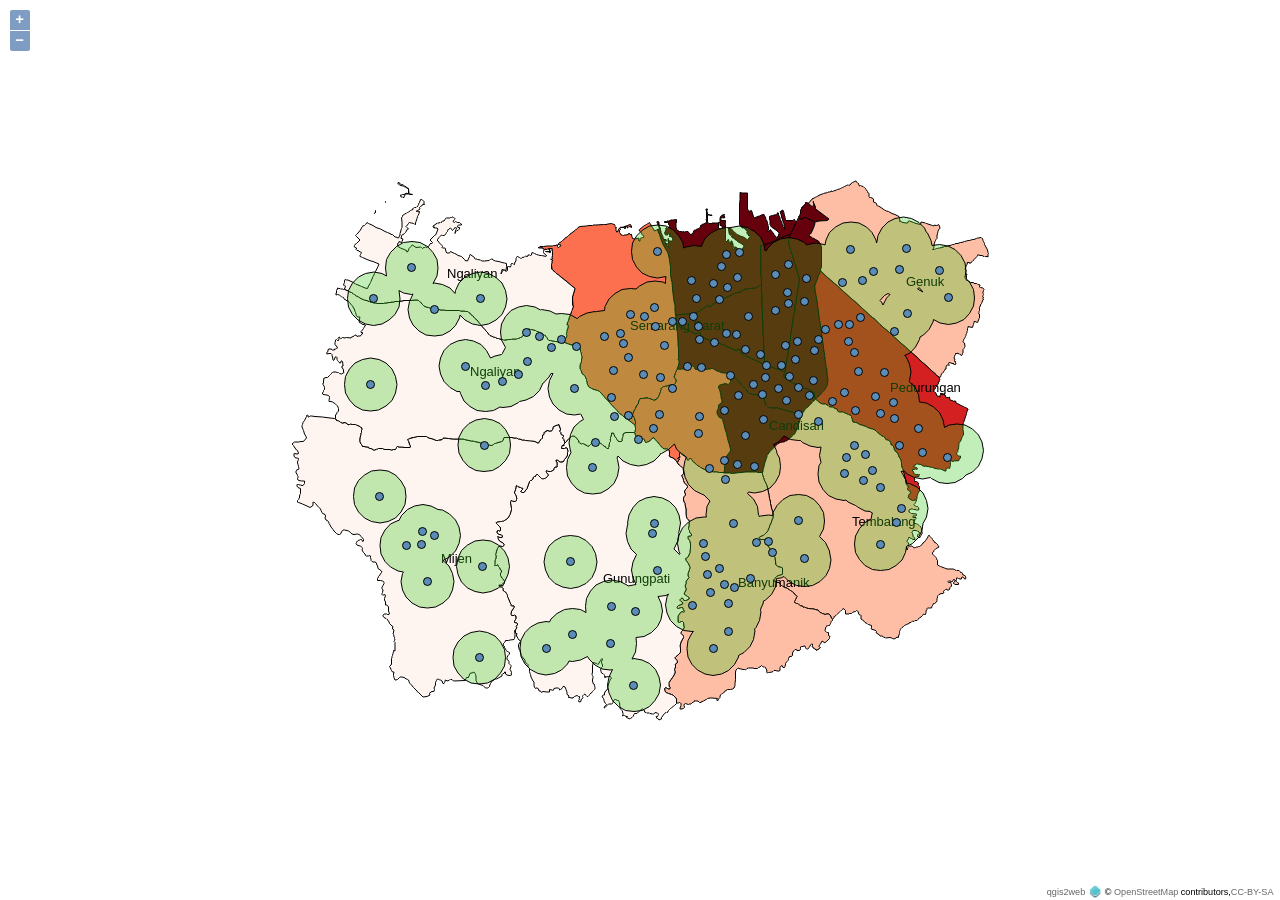
<file: qgis2web_2026_11_16-20_30_12_214000/index.html>
<!doctype html>
<html lang="en">
    <head>
        <meta charset="utf-8">
        <meta http-equiv="X-UA-Compatible" content="IE=edge">
        <meta name="viewport" content="initial-scale=1,user-scalable=no,maximum-scale=1,width=device-width">
        <meta name="mobile-web-app-capable" content="yes">
        <meta name="apple-mobile-web-app-capable" content="yes">
        <link rel="stylesheet" href="./resources/ol.css">
        <link rel="stylesheet" href="./resources/ol3-layerswitcher.css">
        <link rel="stylesheet" href="./resources/qgis2web.css">
        <style>
        html, body {
            background-color: #ffffff;
        }
        </style>
        <style>
        html, body, #map {
            width: 100%;
            height: 100%;
            padding: 0;
            margin: 0;
        }
        </style>
        <title></title>
    </head>
    <body>
        <div id="map">
            <div id="popup" class="ol-popup">
                <a href="#" id="popup-closer" class="ol-popup-closer"></a>
                <div id="popup-content"></div>
            </div>
        </div>
        <script src="resources/qgis2web_expressions.js"></script>
        <script src="resources/polyfills.js"></script>
        <script src="./resources/functions.js"></script>
        <script src="./resources/ol.js"></script>
        <script src="./resources/ol3-layerswitcher.js"></script>
        <script src="layers/KOTA_SEMARANG_0.js"></script><script src="layers/cakupan_1000m_1.js"></script><script src="layers/faskes_semarang_2.js"></script>
        <script src="styles/KOTA_SEMARANG_0_style.js"></script><script src="styles/cakupan_1000m_1_style.js"></script><script src="styles/faskes_semarang_2_style.js"></script>
        <script src="./layers/layers.js" type="text/javascript"></script> 
        <script src="./resources/qgis2web.js"></script>
        <script src="./resources/Autolinker.min.js"></script>
    </body>
</html>
</file>
<file: qgis2web_2026_11_16-20_30_12_214000/resources/ol.css>
.ol-box{box-sizing:border-box;border-radius:2px;border:2px solid #00f}.ol-mouse-position{top:8px;right:8px;position:absolute}.ol-scale-line{background:rgba(0,60,136,.3);border-radius:4px;bottom:8px;left:8px;padding:2px;position:absolute}.ol-scale-line-inner{border:1px solid #eee;border-top:none;color:#eee;font-size:10px;text-align:center;margin:1px;will-change:contents,width}.ol-overlay-container{will-change:left,right,top,bottom}.ol-unsupported{display:none}.ol-unselectable,.ol-viewport{-webkit-touch-callout:none;-webkit-user-select:none;-moz-user-select:none;-ms-user-select:none;user-select:none;-webkit-tap-highlight-color:transparent}.ol-selectable{-webkit-touch-callout:default;-webkit-user-select:auto;-moz-user-select:auto;-ms-user-select:auto;user-select:auto}.ol-grabbing{cursor:-webkit-grabbing;cursor:-moz-grabbing;cursor:grabbing}.ol-grab{cursor:move;cursor:-webkit-grab;cursor:-moz-grab;cursor:grab}.ol-control{position:absolute;background-color:rgba(255,255,255,.4);border-radius:4px;padding:2px}.ol-control:hover{background-color:rgba(255,255,255,.6)}.ol-zoom{top:.5em;left:.5em}.ol-rotate{top:.5em;right:.5em;transition:opacity .25s linear,visibility 0s linear}.ol-rotate.ol-hidden{opacity:0;visibility:hidden;transition:opacity .25s linear,visibility 0s linear .25s}.ol-zoom-extent{top:4.643em;left:.5em}.ol-full-screen{right:.5em;top:.5em}@media print{.ol-control{display:none}}.ol-control button{display:block;margin:1px;padding:0;color:#fff;font-size:1.14em;font-weight:700;text-decoration:none;text-align:center;height:1.375em;width:1.375em;line-height:.4em;background-color:rgba(0,60,136,.5);border:none;border-radius:2px}.ol-control button::-moz-focus-inner{border:none;padding:0}.ol-zoom-extent button{line-height:1.4em}.ol-compass{display:block;font-weight:400;font-size:1.2em;will-change:transform}.ol-touch .ol-control button{font-size:1.5em}.ol-touch .ol-zoom-extent{top:5.5em}.ol-control button:focus,.ol-control button:hover{text-decoration:none;background-color:rgba(0,60,136,.7)}.ol-zoom .ol-zoom-in{border-radius:2px 2px 0 0}.ol-zoom .ol-zoom-out{border-radius:0 0 2px 2px}.ol-attribution{text-align:right;bottom:.5em;right:.5em;max-width:calc(100% - 1.3em)}.ol-attribution ul{margin:0;padding:0 .5em;font-size:.7rem;line-height:1.375em;color:#000;text-shadow:0 0 2px #fff}.ol-attribution li{display:inline;list-style:none;line-height:inherit}.ol-attribution li:not(:last-child):after{content:" "}.ol-attribution img{max-height:2em;max-width:inherit;vertical-align:middle}.ol-attribution button,.ol-attribution ul{display:inline-block}.ol-attribution.ol-collapsed ul{display:none}.ol-attribution.ol-logo-only ul{display:block}.ol-attribution:not(.ol-collapsed){background:rgba(255,255,255,.8)}.ol-attribution.ol-uncollapsible{bottom:0;right:0;border-radius:4px 0 0;height:1.1em;line-height:1em}.ol-attribution.ol-logo-only{background:0 0;bottom:.4em;height:1.1em;line-height:1em}.ol-attribution.ol-uncollapsible img{margin-top:-.2em;max-height:1.6em}.ol-attribution.ol-logo-only button,.ol-attribution.ol-uncollapsible button{display:none}.ol-zoomslider{top:4.5em;left:.5em;height:200px}.ol-zoomslider button{position:relative;height:10px}.ol-touch .ol-zoomslider{top:5.5em}.ol-overviewmap{left:.5em;bottom:.5em}.ol-overviewmap.ol-uncollapsible{bottom:0;left:0;border-radius:0 4px 0 0}.ol-overviewmap .ol-overviewmap-map,.ol-overviewmap button{display:inline-block}.ol-overviewmap .ol-overviewmap-map{border:1px solid #7b98bc;height:150px;margin:2px;width:150px}.ol-overviewmap:not(.ol-collapsed) button{bottom:1px;left:2px;position:absolute}.ol-overviewmap.ol-collapsed .ol-overviewmap-map,.ol-overviewmap.ol-uncollapsible button{display:none}.ol-overviewmap:not(.ol-collapsed){background:rgba(255,255,255,.8)}.ol-overviewmap-box{border:2px dotted rgba(0,60,136,.7)}.ol-overviewmap .ol-overviewmap-box:hover{cursor:move}
</file>
<file: qgis2web_2026_11_16-20_30_12_214000/resources/ol3-layerswitcher.css>
.layer-switcher.shown.ol-control {
    background-color: transparent;
}

.layer-switcher.shown.ol-control:hover {
    background-color: transparent;
}

.layer-switcher {
    position: absolute;
    top: 3.5em;
    right: 0.5em;
    text-align: left;
}

.layer-switcher.shown {
    bottom: 3em;
}

.layer-switcher .panel {
    padding: 0 1em 0 0;
    margin: 0;
    border: 4px solid #eee;
    border-radius: 4px;
    background-color: white;
    display: none;
    max-height: 100%;
    overflow-y: auto;
}

.layer-switcher.shown .panel {
    display: block;
}

.layer-switcher button {
    float: right;
    width: 38px;
    height: 38px;
    background-image: url('[data-uri]') /*logo.png*/;
    background-repeat: no-repeat;
    background-position: 2px;
    background-color: white;
    border: none;
}

.layer-switcher.shown button {
    display: none;
}

.layer-switcher button:focus, .layer-switcher button:hover {
    background-color: white;
}

.layer-switcher ul {
    padding-left: 1em;
    list-style: none;
}

.layer-switcher li.group {
    padding-top: 5px;
}

.layer-switcher li.group > label {
    font-weight: bold;
}

.layer-switcher li.layer {
    display: table;
}

.layer-switcher li.layer label, .layer-switcher li.layer input {
    display: table-cell;
    vertical-align: sub;
}

.layer-switcher input {
    margin: 4px;
}

.layer-switcher.touch ::-webkit-scrollbar {
    width: 4px;
}

.layer-switcher.touch ::-webkit-scrollbar-track {
    -webkit-box-shadow: inset 0 0 6px rgba(0,0,0,0.3);
    border-radius: 10px;
}

.layer-switcher.touch ::-webkit-scrollbar-thumb {
    border-radius: 10px;
    -webkit-box-shadow: inset 0 0 6px rgba(0,0,0,0.5);
}
</file>
<file: qgis2web_2026_11_16-20_30_12_214000/resources/qgis2web.css>
html, body {
    height: 100%;
    padding: 0;
    margin: 0;
    font-family: sans-serif;
    font-size: small;
}

th, td {
    vertical-align: top;
    text-align: left;
}

#map {
    width: 100%;
    height: 100%;
}

.ol-popup {
    display: none;
    position: absolute;
    background-color: white;
    -moz-box-shadow: 0 1px 4px rgba(0,0,0,0.2);
    -webkit-filter: drop-shadow(0 1px 4px rgba(0,0,0,0.2));
    filter: drop-shadow(0 1px 4px rgba(0,0,0,0.2));
    padding: 15px;
    border-radius: 10px;
    border: 1px solid #cccccc;
    bottom: 12px;
    left: -50px;   
    height: auto;
    width: auto;
    min-width: 100px;
    max-height:400px;  
    overflow: auto;      
}

.ol-popup-closer {
    text-decoration: none;
    position: absolute;
    top: 2px;
    right: 8px;
}

.ol-popup-closer:after {
    content: "X";
}

.ol-attribution a {
    text-decoration: none;
    color: #666;
    font-family: sans-serif;
    font-size: 100%;
}

#popup-content>ul>li:nth-child(even) {
    background-color: #eee;
}

#popup-content ul {
    list-style-type: none;
    padding-left: 0;
}

#popup-content li {
    margin-bottom:0.25em;
}
</file>
